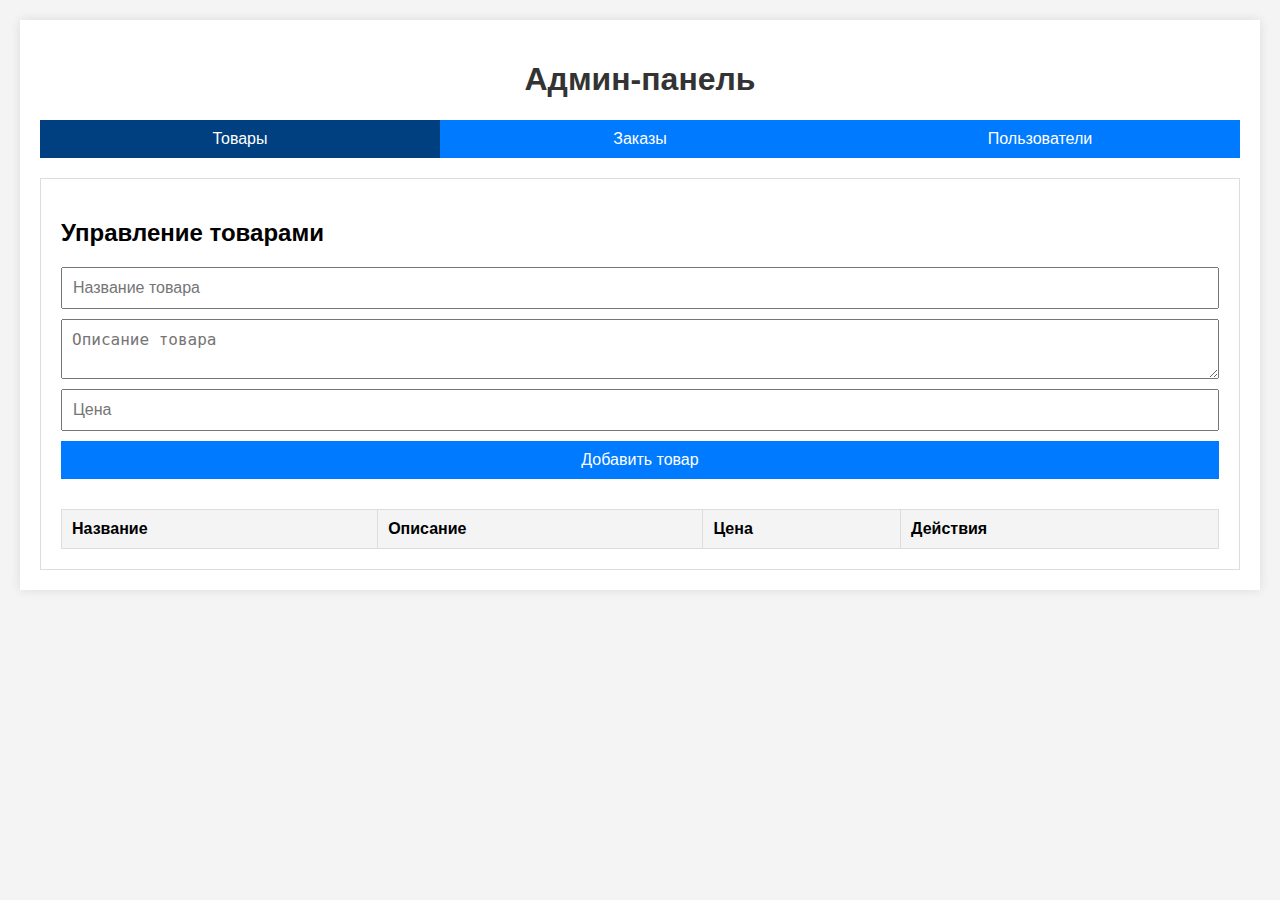
<file: design_for_future_all/admin.html>
<!DOCTYPE html>
<html lang="ru">
<head>
    <meta charset="UTF-8">
    <meta name="viewport" content="width=device-width, initial-scale=1.0">
    <title>Админ-панель</title>
    <style>
        body {
            font-family: Arial, sans-serif;
            margin: 0;
            padding: 0;
            background-color: #f4f4f4;
        }
        .container {
            max-width: 1200px;
            margin: 20px auto;
            padding: 20px;
            background: white;
            box-shadow: 0 0 10px rgba(0, 0, 0, 0.1);
        }
        h1 {
            text-align: center;
            color: #333;
        }
        .tabs {
            display: flex;
            margin-bottom: 20px;
        }
        .tabs button {
            flex: 1;
            padding: 10px;
            border: none;
            background-color: #007bff;
            color: white;
            cursor: pointer;
            font-size: 16px;
        }
        .tabs button:hover {
            background-color: #0056b3;
        }
        .tabs button.active {
            background-color: #004080;
        }
        .tab-content {
            display: none;
            padding: 20px;
            border: 1px solid #ddd;
        }
        .tab-content.active {
            display: block;
        }
        table {
            width: 100%;
            border-collapse: collapse;
            margin-top: 20px;
        }
        table, th, td {
            border: 1px solid #ddd;
        }
        th, td {
            padding: 10px;
            text-align: left;
        }
        th {
            background-color: #f4f4f4;
        }
        form {
            display: flex;
            flex-direction: column;
        }
        form input, form textarea, form button {
            margin-bottom: 10px;
            padding: 10px;
            font-size: 16px;
        }
        form button {
            background-color: #007bff;
            color: white;
            border: none;
            cursor: pointer;
        }
        form button:hover {
            background-color: #0056b3;
        }
    </style>
</head>
<body>
    <div class="container">
        <h1>Админ-панель</h1>
        <div class="tabs">
            <button onclick="openTab('products')" class="active">Товары</button>
            <button onclick="openTab('orders')">Заказы</button>
            <button onclick="openTab('users')">Пользователи</button>
        </div>
        <div id="products" class="tab-content active">
            <h2>Управление товарами</h2>
            <form id="productForm">
                <input type="text" id="productName" placeholder="Название товара" required>
                <textarea id="productDescription" placeholder="Описание товара" required></textarea>
                <input type="number" id="productPrice" placeholder="Цена" required>
                <button type="submit">Добавить товар</button>
            </form>
            <table>
                <thead>
                    <tr>
                        <th>Название</th>
                        <th>Описание</th>
                        <th>Цена</th>
                        <th>Действия</th>
                    </tr>
                </thead>
                <tbody id="productList">
                    <!-- Товары будут добавляться сюда -->
                </tbody>
            </table>
        </div>
        <div id="orders" class="tab-content">
            <h2>Заказы</h2>
            <table>
                <thead>
                    <tr>
                        <th>ID заказа</th>
                        <th>Покупатель</th>
                        <th>Товары</th>
                        <th>Сумма</th>
                        <th>Статус</th>
                    </tr>
                </thead>
                <tbody id="orderList">
                    <!-- Заказы будут добавляться сюда -->
                </tbody>
            </table>
        </div>
        <div id="users" class="tab-content">
            <h2>Пользователи</h2>
            <table>
                <thead>
                    <tr>
                        <th>Имя</th>
                        <th>Email</th>
                        <th>Роль</th>
                        <th>Действия</th>
                    </tr>
                </thead>
                <tbody id="userList">
                    <!-- Пользователи будут добавляться сюда -->
                </tbody>
            </table>
        </div>
    </div>
    <script>
        // Логика переключения вкладок
        function openTab(tabName) {
            const tabs = document.querySelectorAll('.tab-content');
            tabs.forEach(tab => tab.classList.remove('active'));
            document.getElementById(tabName).classList.add('active');
        }

        // Логика добавления товара
        document.getElementById('productForm').addEventListener('submit', function(event) {
            event.preventDefault();
            const name = document.getElementById('productName').value;
            const description = document.getElementById('productDescription').value;
            const price = document.getElementById('productPrice').value;

            const productList = document.getElementById('productList');
            const newRow = document.createElement('tr');
            newRow.innerHTML = `
                <td>${name}</td>
                <td>${description}</td>
                <td>${price} ₽</td>
                <td><button onclick="deleteProduct(this)">Удалить</button></td>
            `;
            productList.appendChild(newRow);

            // Очистка формы
            document.getElementById('productForm').reset();
        });

        // Логика удаления товара
        function deleteProduct(button) {
            const row = button.closest('tr');
            row.remove();
        }

        // Пример данных для заказов и пользователей
        const orders = [
            { id: 1, customer: 'Иван Иванов', items: 'Товар 1, Товар 2', total: 1250, status: 'Обработан' },
            { id: 2, customer: 'Петр Петров', items: 'Товар 3', total: 750, status: 'В обработке' }
        ];

        const users = [
            { name: 'Иван Иванов', email: 'ivan@example.com', role: 'Админ' },
            { name: 'Петр Петров', email: 'petr@example.com', role: 'Пользователь' }
        ];

        // Заполнение таблицы заказов
        const orderList = document.getElementById('orderList');
        orders.forEach(order => {
            const row = document.createElement('tr');
            row.innerHTML = `
                <td>${order.id}</td>
                <td>${order.customer}</td>
                <td>${order.items}</td>
                <td>${order.total} ₽</td>
                <td>${order.status}</td>
            `;
            orderList.appendChild(row);
        });

        // Заполнение таблицы пользователей
        const userList = document.getElementById('userList');
        users.forEach(user => {
            const row = document.createElement('tr');
            row.innerHTML = `
                <td>${user.name}</td>
                <td>${user.email}</td>
                <td>${user.role}</td>
                <td><button onclick="deleteUser(this)">Удалить</button></td>
            `;
            userList.appendChild(row);
        });

        // Логика удаления пользователя
        function deleteUser(button) {
            const row = button.closest('tr');
            row.remove();
        }
    </script>
</body>
</html>
</file>
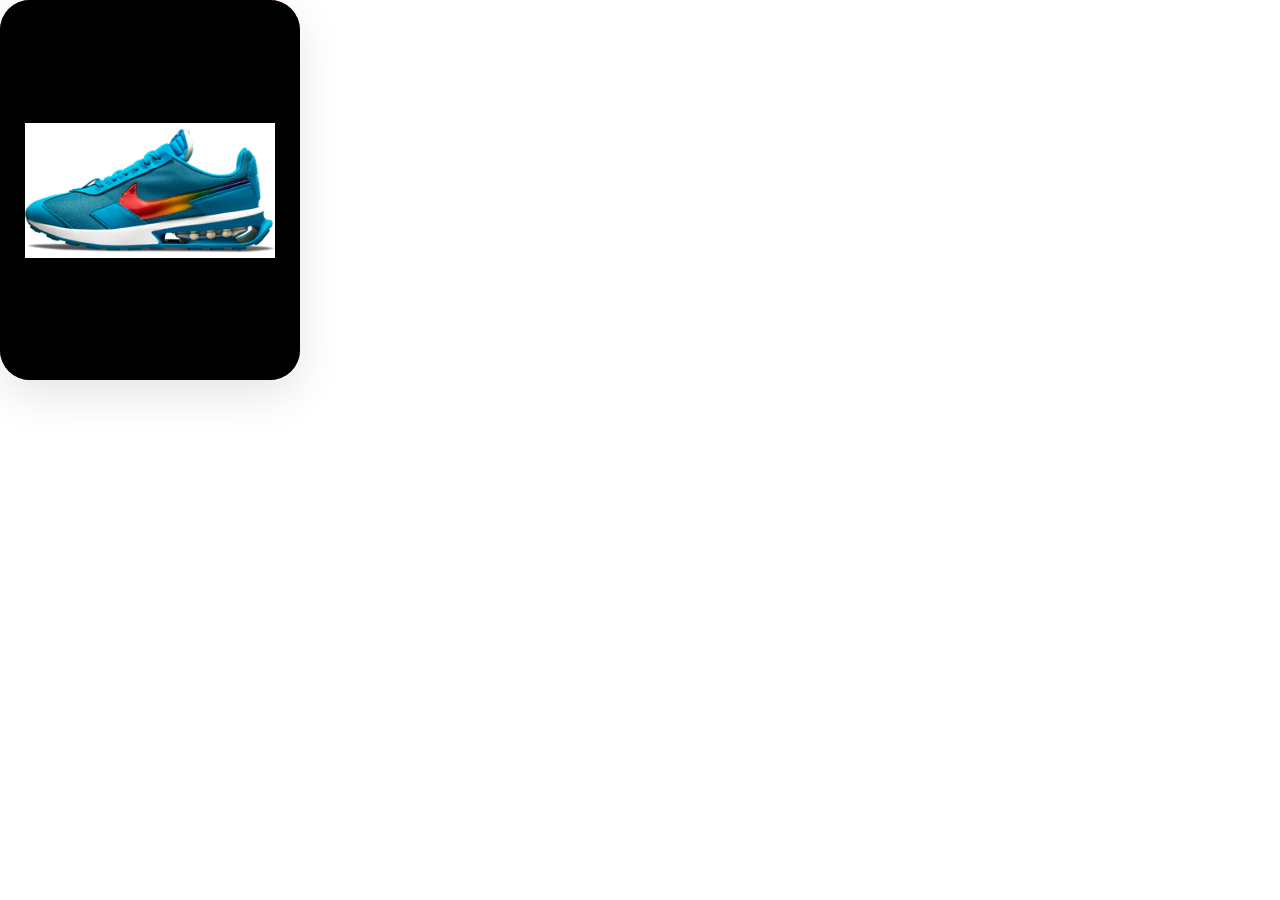
<file: design_for_future_all/index12.html>
<!DOCTYPE html>
<html>
<head>
<title>Product Card UI Design -ICOM DIGITAL</title>
<link rel="stylesheet" type="text/css" href="style.css">
</head>
<body>
	<div class="card">
		<div class="imgBx">
			<img src="shoe.jpg">
		</div>
		<div class="details">
			<h3>Nike Air Max<br><span>Men's Shoe</span></h3>
			<h4>Product Details</h4>
			<p>Lorem ipsum dolor, sit amet consectetur adipisicing elit. Nulla ducimus iusto.</p>
			<h4>Size</h4>
			<ul class="size">
				<li>36</li>
				<li>38</li>
				<li>40</li>
				<li>42</li>
				<li>44</li>
			</ul>
			<div class="group">
				<h2><sup>$</sup>199<small>.99</small></h2>
				<a href="#">Buy Now</a>
			</div>
		</div>
	</div>
</body>
</html>
</file>
<file: design_for_future_all/style.css>
@import url('https://fonts.googleapis.com/css?family=Poppins:200,300,400,500,600,700,800,900&display=swap');
.body{
   background-image: url("Screenshotnobg.png");
   background-position: right bottom; /*Positioning*/
   background-repeat: no-repeat; /*Prevent showing multiple background images*/
}
*
{
	margin: 0;
	padding: 0;
	box-sizing: border-box;
	font-family: 'Poppins', sans-serif;
}
.gradient {
	color: transparent;    
	-webkit-background-clip: text;
	background-clip: text;
	background-image: linear-gradient(to right, #164f99, #d75446);}
.h1{
	font-weight: 700;
}

.card
{
	position: relative;
	width: 300px;
	height: 380px;
	background: #0000;
	display: flex;
	box-shadow: 0 15px 45px rgba(0,0,0,0.1);
	overflow: hidden;
	transition: 0.5s ease-in-out;
	border-radius: 30px;
}
.card:hover 
{
	width: 600px;
}
.card .imgBx 
{
	position: relative;
	min-width: 300px;
	height: 100%;
	background: black;
	display: flex;
	justify-content: center;
	align-items: center;
	z-index: 10;
}
.card .imgBx  img 
{
	max-width: 250px;
	transition: 0.5s ease-in-out;
}
.card:hover .imgBx  img 
{
	transform: rotate(35deg) translateX(20px);
}
.card .details 
{
	position: absolute;
	left: 0;
	width: 300px;
	height: 100%;
	background: linear-gradient(to right, #164f99, #d75446);
	display: flex;
	justify-content: center;
	padding: 20px;
	flex-direction: column;
	transition: 0.5s ease-in-out;
}
.card:hover .details 
{
	left: 300px;
}
.card .details::before 
{
	content: '';
	position: absolute;
	left: 0px;
	width: 0; 
  height: 0; 
  border-top: 10px solid transparent;
  border-bottom: 10px solid transparent;
  border-left: 10px solid #fff;
	z-index: 1;
}
.card .details h3 
{
	color: #fff;
	text-transform: uppercase;
	font-weight: 600;
	font-size: 1.5em;
	line-height: 1em;
}
.card .details h3 span 
{
	font-size: 0.65em;
	font-weight: 300;
	opacity: 0.85;
	text-transform: none;
}
.card .details h4 
{
	color: #fff;
	text-transform: uppercase;
	font-weight: 600;
	font-size: 0.9em;
	line-height: 1em;
	margin-top: 20px;
	margin-bottom: 10px;
}
p 
{
	color: #fff;
	font-size: 0.8em;
	opacity: 0.85;
}
.size 
{
	display: flex;
	gap: 10px;
}
.size li 
{
	list-style: none;
	color: #fff;
	font-size: 0.9em;
	width: 40px;
	height: 40px;
	display: flex;
	justify-content: center;
	align-items: center;
	border: 2px solid #fff;
	cursor: pointer;
	font-weight: 500;
	opacity: 0.5;
}
.size li:hover 
{
	background: #fff;
	color: #4ba9e9;
	opacity: 1;
}
.group 
{
	position: relative;
	display: flex;
	justify-content: space-between;
	margin-top: 20px;
	align-items: center;
}
.card .details h2 
{
	color: #fff;
	text-transform: uppercase;
	font-weight: 600;
	font-size: 2em;
}
.card .details h2 sup 
{
	font-weight: 300;
}
.card .details h2 small 
{
	font-size: 0.75em;
}
.card .details a 
{
	display: inline-flex;
	padding: 10px 25px;
	background: #fff;
	font-weight: 500;
	text-decoration: none;
	text-transform: uppercase;
	font-weight: 600;
	color:linear-gradient(to right, #164f99, #d75446);
}
.account-balance {
    border: 2px solid #E5E7EB;
	color: linear-gradient(to right, #164f99, #d75446);
    border-radius: 50px;
    padding: 0.5rem 1rem;
   }
   .card2
   {
	   position: relative;
	   width: 300px;
	   height: 380px;
	   background: white;
	   display: flex;
	   box-shadow: 0 15px 45px rgba(0,0,0,0.1);
	   overflow: hidden;
	   transition: 0.5s ease-in-out;
	   left: 600px;
	   top: -380px;
	   border-radius: 30px;
   }
   .card2:hover 
   {
	   width: 600px;
   }
   .card2 .imgBx 
   {
	   position: relative;
	   min-width: 300px;
	   height: 100%;
	   background: black;
	   display: flex;
	   justify-content: center;
	   align-items: center;
	   z-index: 10;
   }
   .card2 .imgBx  img 
   {
	   max-width: 250px;
	   transition: 0.5s ease-in-out;
   }
   .card2:hover .imgBx  img 
   {
	   transform: rotate(35deg) translateX(20px);
   }
   .card2 .details 
   {
	   position: absolute;
	   left: 0;
	   width: 300px;
	   height: 100%;
	   background: linear-gradient(to right, #164f99, #d75446);
	   display: flex;
	   justify-content: center;
	   padding: 20px;
	   flex-direction: column;
	   transition: 0.5s ease-in-out;
   }
   .card2:hover .details 
   {
	   left: 300px;
   }
   .card2 .details::before 
   {
	   content: '';
	   position: absolute;
	   left: 0px;
	   width: 0; 
	 height: 0; 
	 border-top: 10px solid transparent;
	 border-bottom: 10px solid transparent;
	 border-left: 10px solid #fff;
	   z-index: 1;
   }
   .card2 .details h3 
   {
	   color: #fff;
	   text-transform: uppercase;
	   font-weight: 600;
	   font-size: 1.5em;
	   line-height: 1em;
   }
   .card2 .details h3 span 
   {
	   font-size: 0.65em;
	   font-weight: 300;
	   opacity: 0.85;
	   text-transform: none;
   }
   .card2 .details h4 
   {
	   color: #fff;
	   text-transform: uppercase;
	   font-weight: 600;
	   font-size: 0.9em;
	   line-height: 1em;
	   margin-top: 20px;
	   margin-bottom: 10px;
   }
   .card2 .details h2 
{
	color: #fff;
	text-transform: uppercase;
	font-weight: 600;
	font-size: 2em;
}
.card2 .details h2 sup 
{
	font-weight: 300;
}
.card2 .details h2 small 
{
	font-size: 0.75em;
}
.card2 .details a 
{
	display: inline-flex;
	padding: 10px 25px;
	background: #fff;
	font-weight: 500;
	text-decoration: none;
	text-transform: uppercase;
	font-weight: 600;
	color:linear-gradient(to right, #164f99, #d75446);
}
svg{
	width: 30px;
}
.icon-cart{
    position: relative;
	color: white;
	left: 560px;

}
.icon-cart span{
    position: absolute;
    background-color: red;
    width: 30px;
    height: 30px;
    display: flex;
    justify-content: center;
    align-items: center;
    border-radius: 50%;
    color: #fff;
    top: 50%;
    right: -20px;
}
.cartTab{
    width: 400px;
    background-color: #353432;
    color: #eee;
    position: fixed;
    top: 0;
    right: -400px;
    bottom: 0;
    display: grid;
    grid-template-rows: 70px 1fr 70px;
    transition: .5s;
}
body.showCart .cartTab{
    right: 0;
}
body.showCart .container{
    transform: translateX(-250px);
}
.cartTab h1{
    padding: 20px;
    margin: 0;
    font-weight: 300;
}
.cartTab .btn{
    display: grid;
    grid-template-columns: repeat(2, 1fr);
}
.cartTab button{
    background-color: #E8BC0E;
    border: none;
    font-family: Poppins;
    font-weight: 500;
    cursor: pointer;
}
.cartTab .close{
    background-color: black;
}
.listCart .item img{
    width: 100%;
}
.listCart .item{
    display: grid;
    grid-template-columns: 70px 150px 50px 1fr;
    gap: 10px;
    text-align: center;
    align-items: center;
}
.listCart .quantity span{
    display: inline-block;
    width: 25px;
    height: 25px;
    background-color: #eee;
    border-radius: 50%;
    color: #555;
    cursor: pointer;
}
.listCart .quantity span:nth-child(2){
    background-color: transparent;
    color: #eee;
    cursor: auto;
}
.listCart .item:nth-child(even){
    background-color: #eee1;
}
.listCart{
    overflow: auto;
}
.listCart::-webkit-scrollbar{
    width: 0;
}
@media only screen and (max-width: 992px) {
    .listProduct{
        grid-template-columns: repeat(3, 1fr);
    }
}
.pc{
	font-family: "gramatika"; 
  src: url("gramatika_bold.ttf") format("truetype"); 
  font-style: normal; 
  font-weight: normal; 
}
.marquee {
	white-space: nowrap;
	overflow: hidden;
	box-sizing: border-box;
	background-color: linear-gradient(to right, #164f99, #d75446);
	padding: 10px;
	position: relative;
	width: 100%;
	bottom: 50px;
}

.marquee-container {
	display: inline-block;
	white-space: nowrap;
	animation: marquee 10s linear infinite;
}

.marquee img {
	display: inline-block;
	height: 50px; /* Вы можете настроить высоту изображений */
	margin-right: 20px; /* Расстояние между изображениями */
}

/* @keyframes marquee {
	0% { transform: translateX(100%); }
	100% { transform: translateX(-100%); }
} */

/* body {
    font-family: Arial, sans-serif;
    margin: 0;
    padding: 20px;
    background-color: #f5f5f5;
}

.container {
    max-width: 800px;
    margin: 0 auto;
}

.products {
    display: flex;
    gap: 20px;
    flex-wrap: wrap;
}

.product {
    background: white;
    padding: 20px;
    border-radius: 8px;
    box-shadow: 0 2px 4px rgba(0,0,0,0.1);
    width: 200px;
} */

button {
    background: #007bff;
    color: white;
    border: none;
    padding: 10px;
    border-radius: 4px;
    cursor: pointer;
}

button:hover {
    background: #0056b3;
}

.cart-link, .back-link {
    display: inline-block;
    margin-top: 20px;
    color: #007bff;
    text-decoration: none;
}

#cart-items {
    margin: 20px 0;
}

.cart-item {
    display: flex;
    justify-content: space-between;
    align-items: center;
    padding: 10px;
    background: white;
    margin-bottom: 10px;
    border-radius: 4px;
}
</file>
